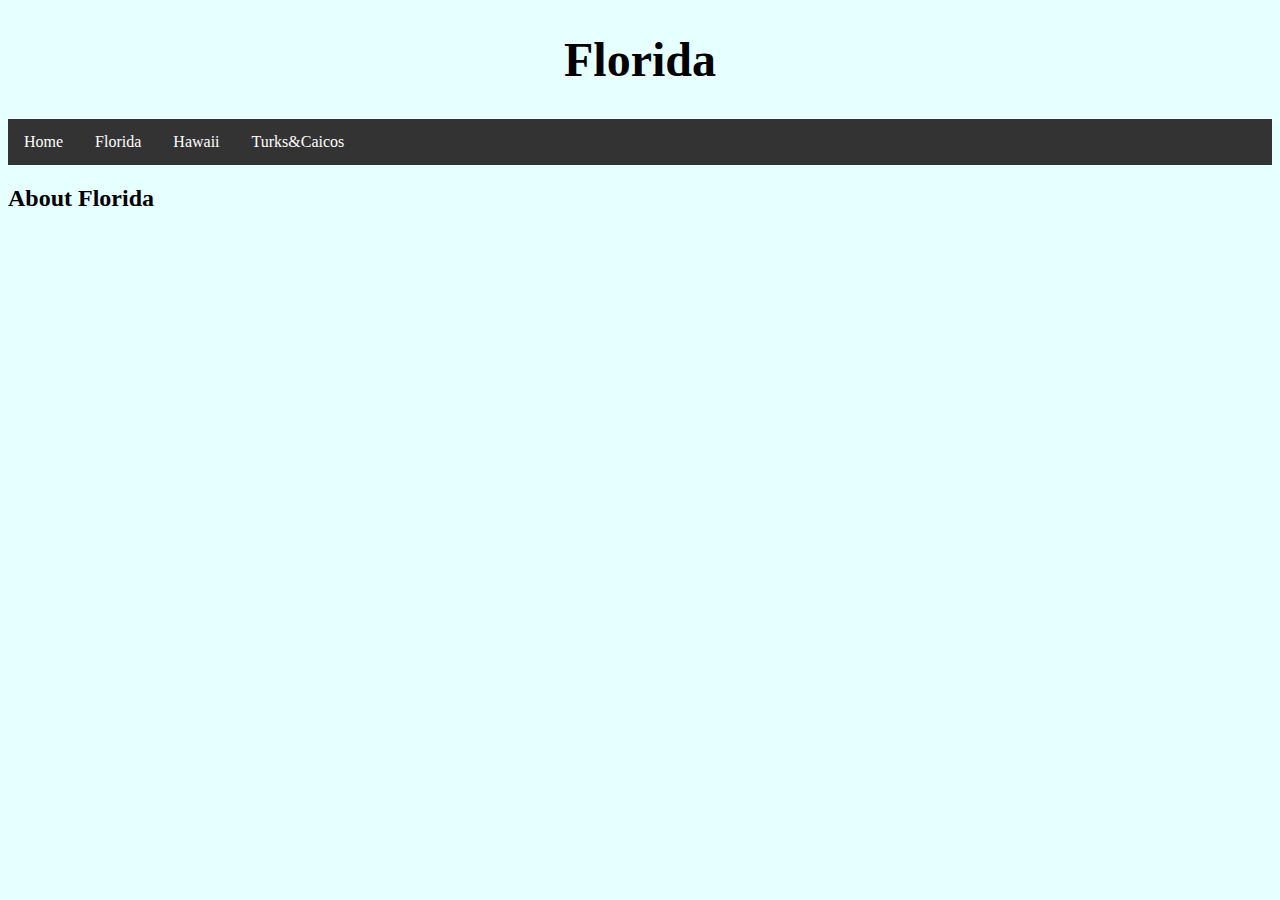
<file: florida.html>
<!DOCTYPE html> 
<html>
<head>
<title>Cool destination for your Vacation</title>
<link href="style.css" rel="stylesheet">
<meta name="description" content="where to vacation">
		<meta name="keywords" content="Turks and Caicos, Hawaii, Florida">
		<meta name="author" content="Devon Becker, Kate Dougherty, Brianna Niggebrugge">
		<link rel="shortcut icon" href="favicon.ico" type="image/x-icon">
<link rel="icon" href="favicon.ico" type="image/x-icon">
</head>
<body> 
<h1>Florida</h1> 
<ul>
  <li><a href="index.html">Home</a></li>
  <li><a href="florida.html">Florida</a></li>
  <li><a href="hawaii.html">Hawaii</a></li>
  <li><a href="turks&caicos.html">Turks&Caicos</a></li>
</ul>
<h2>About Florida</h2>
</file>
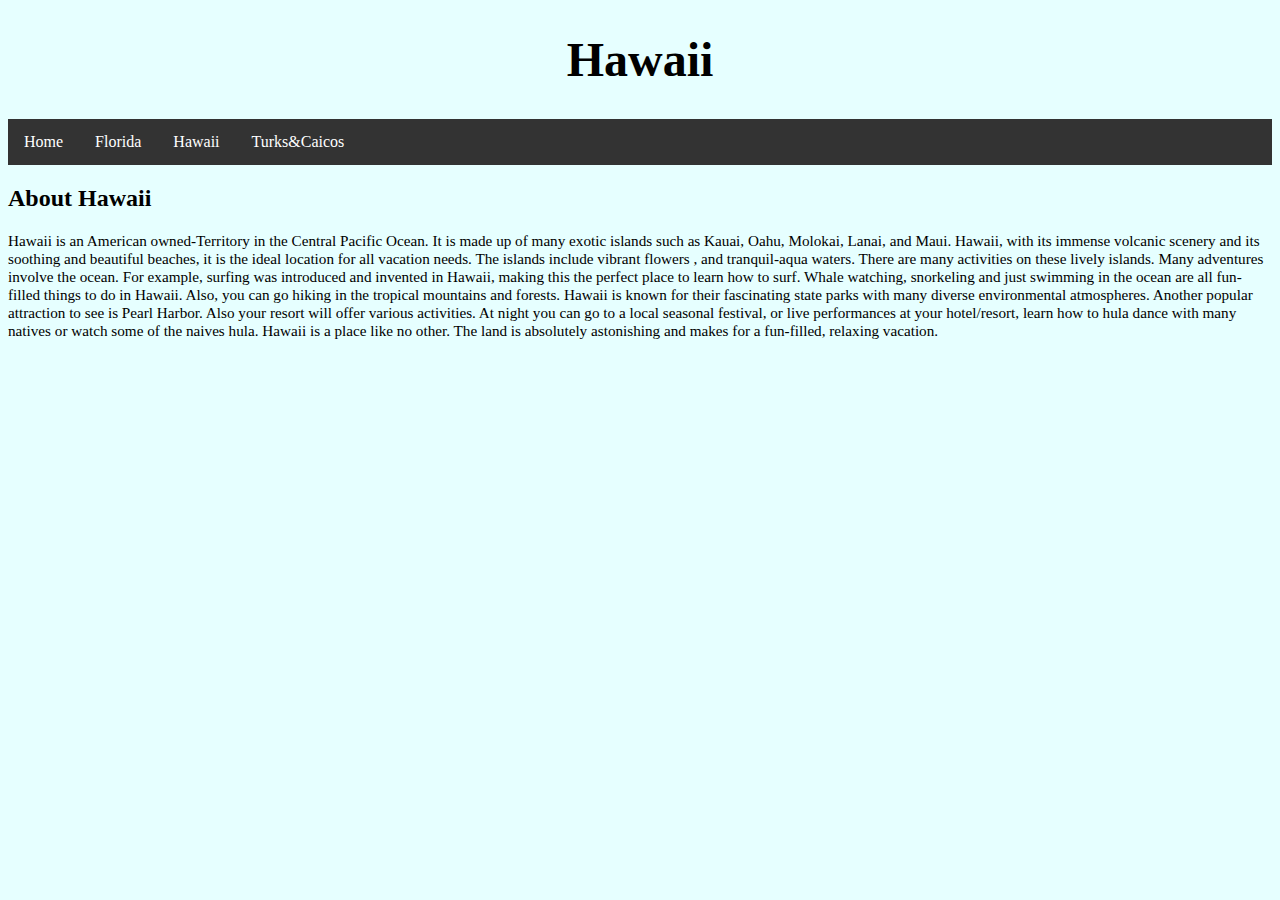
<file: hawaii.html>
<!DOCTYPE html> 
<html>
<head>
<title>Cool destination for your Vacation</title>
<link href="style.css" rel="stylesheet">
<meta name="description" content="where to vacation">
		<meta name="keywords" content="Turks and Caicos, Hawaii, Florida">
		<meta name="author" content="Devon Becker, Kate Dougherty, Brianna Niggebrugge">
		<link rel="shortcut icon" href="favicon.ico" type="image/x-icon">
<link rel="icon" href="favicon.ico" type="image/x-icon">
</head>
<body> 
<h1>Hawaii</h1> 
<ul>
  <li><a href="index.html">Home</a></li>
  <li><a href="florida.html">Florida</a></li>
  <li><a href="hawaii.html">Hawaii</a></li>
  <li><a href="turks&caicos.html">Turks&Caicos</a></li>
</ul>
<h2> About Hawaii</h2>
<p3>Hawaii is an American owned-Territory in the Central Pacific Ocean. It is made up of many exotic islands such as Kauai, Oahu, Molokai, Lanai, and Maui. Hawaii, with its immense volcanic scenery and its soothing and beautiful beaches, it is the ideal location for all vacation needs. The  islands include vibrant flowers , and tranquil-aqua waters. There are many activities on these lively islands. Many adventures involve the ocean. For example, surfing was introduced and invented in Hawaii, making this the perfect place to learn how to surf. Whale watching, snorkeling and just swimming in the ocean are all fun-filled things to do in Hawaii. Also, you can go hiking in the tropical mountains and forests. Hawaii is known for their fascinating state parks with many diverse environmental atmospheres. Another popular attraction to see is Pearl Harbor. Also your resort will offer various activities. At night you can go to a local seasonal festival, or live performances at your hotel/resort, learn how to hula dance with many natives or watch some of the naives hula. Hawaii is a place like no other. The land is absolutely astonishing and makes for a fun-filled, relaxing vacation.</p3>
</file>
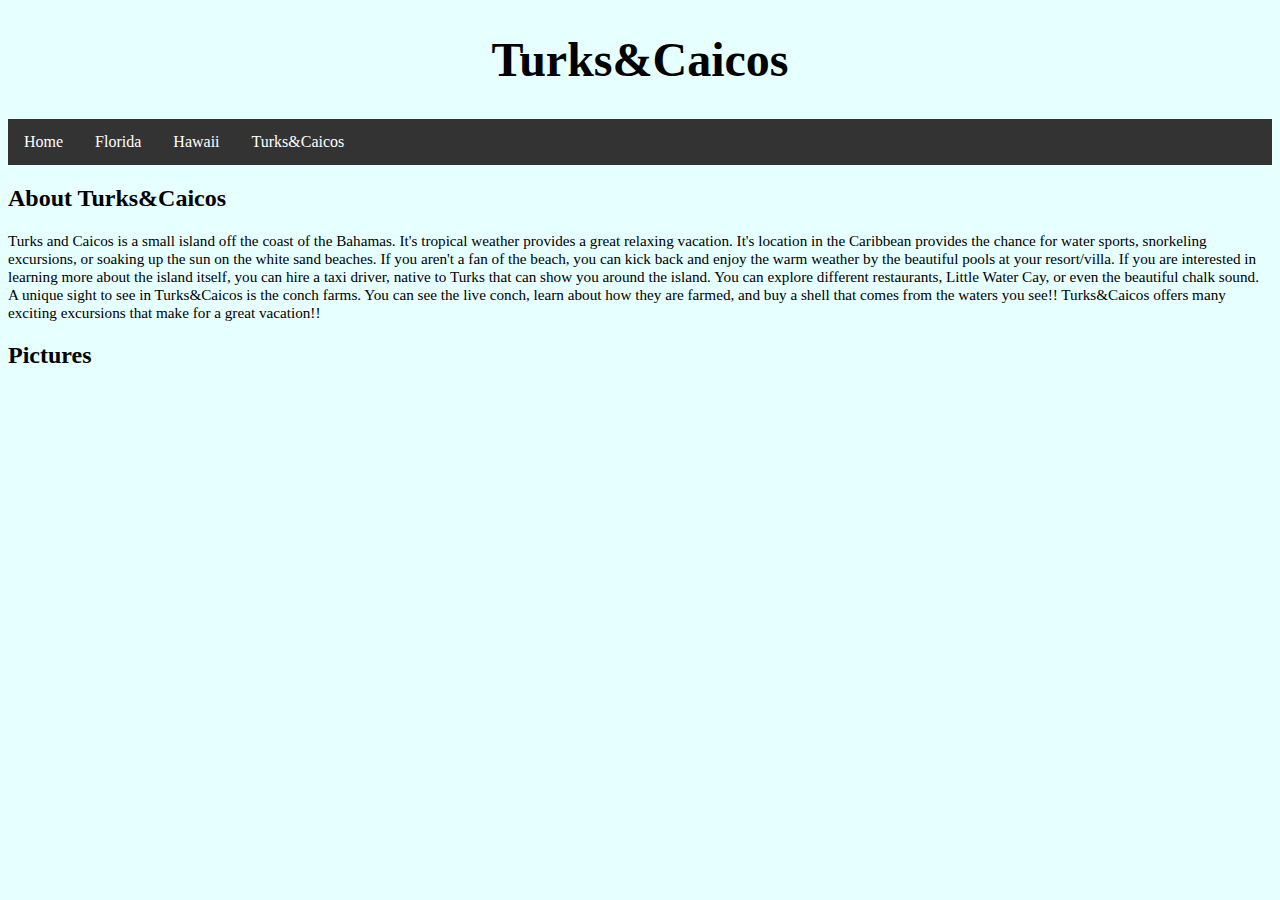
<file: turks&caicos.html>
<!DOCTYPE html> 
<html>
<head>
<title>Cool destination for your Vacation</title>
<link href="style.css" rel="stylesheet">
<meta name="description" content="where to vacation">
		<meta name="keywords" content="Turks and Caicos, Hawaii, Florida">
		<meta name="author" content="Devon Becker, Kate Dougherty, Brianna Niggebrugge">
		<link rel="shortcut icon" href="favicon.ico" type="image/x-icon">
<link rel="icon" href="favicon.ico" type="image/x-icon">
</head>
<body> 
<h1>Turks&Caicos</h1> 
<ul>
  <li><a href="index.html">Home</a></li>
  <li><a href="florida.html">Florida</a></li>
  <li><a href="hawaii.html">Hawaii</a></li>
  <li><a href="turks&caicos.html">Turks&Caicos</a></li>
</ul>
<h2>About Turks&Caicos</h2>
<p3> Turks and Caicos is a small island off the coast of the Bahamas. It's tropical weather provides a great relaxing vacation. It's location in the Caribbean provides the chance for water sports, snorkeling excursions, or soaking up the sun on the white sand beaches. If you aren't a fan of the beach, you can kick back and enjoy the warm weather by the beautiful pools at your resort/villa. If you are interested in learning more about the island itself, you can hire a taxi driver, native to Turks that can show you around the island. You can explore different restaurants, Little Water Cay, or even the beautiful chalk sound. A unique sight to see in Turks&Caicos is the conch farms. You can see the live conch, learn about how they are farmed, and buy a shell that comes from the waters you see!! Turks&Caicos offers many exciting excursions that make for a great vacation!! </p3> 
<h2>Pictures</h2>
</file>
<file: style.css>
body {
background-color: #e6ffff;
color: #000000;
font-family: "zapfino"; 
}

h1 {
font-size: 3em;
text-align: center;
}
h3 {
font-size: 3em;
}
p1 {
font-size: 2em;
font-family: "Lucida Handwriting";
}
p2 {
font-size: 2em;
font-family: "Lucida Handwriting";
}
p3 {
font-size: .95em;
font-family: "Lucida Handwriting";
}
img {
height: 280px;
width: 100%;
}

#smallfooter {
font-size: .5em;
}
ul {
    list-style-type: none;
    margin: 0;
    padding: 0;
    overflow: hidden;
    background-color: #333;
}

li {
    float: left;
}

li a, .dropbtn {
    display: inline-block;
    color: white;
    text-align: center;
    padding: 14px 16px;
    text-decoration: none;
}

li a:hover, .dropdown:hover .dropbtn {
    background-color: cadetblue;
}

li.dropdown {
    display: inline-block;
}

.dropdown-content {
    display: none;
    position: absolute;
    background-color: #f9f9f9;
    min-width: 160px;
    box-shadow: 0px 8px 16px 0px rgba(0,0,0,0.2);
}

.dropdown-content a {
    color: black;
    padding: 12px 16px;
    text-decoration: none;
    display: block;
    text-align: left;
}

.dropdown-content a:hover {background-color: #4ddbff}

.show {display:block;}
</file>
